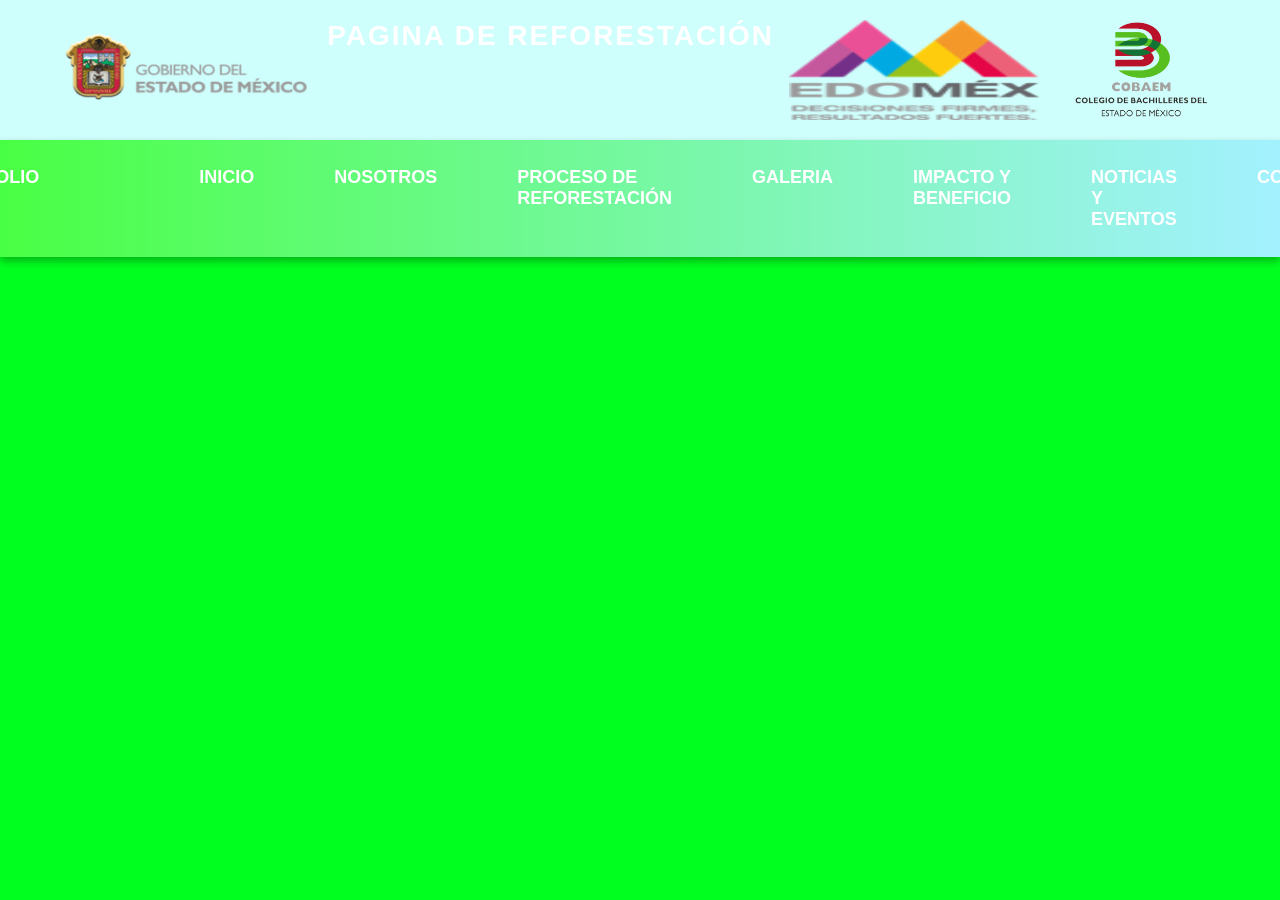
<file: reforestacion/index.html>
<!DOCTYPE html>
<html>
<head>
	<meta charset="utf-8">
	<meta name="viewport" content="width=device-width, initial-scale=1">
	<link rel="stylesheet" type= "text/css" href="estilos.css"> 
	<title>Eco Book</title>
</head>
<body>
	<header>
		<img src="img/Estado.png" width="250px">

		<span> Pagina de reforestación </span>
<img src="img/Edomex.png" width="250px">
<img src="img/Cobaem.png" alt="logo del portafolio">
		
	</header>
 
<div>
	

<!-- Barra de navegacion -->
<nav>
	<ul>
		<li><a href="/rodrifin/index.html">Portafolio</a></li>
		<li><a href= "portafolio/index.html"></a>
		<li><a href="pagina de inicio.html">Inicio</a></li>
		<li><a href="nosotros.html">Nosotros</a></li>
		<li><a href="procesodereforestacion.html">Proceso de reforestación</a> </li>
		<li><a href="galeria.html">Galeria</a></li>
		<li><a href="impactosybeneficios.html">Impacto y Beneficio</a></li>
		<li><a href="noticiasyeventos.html">Noticias y Eventos</a></li>
		<li><a href="contacto.html">Contacto</a></li>
    </ul>
</nav>

</body>
</html>
</file>
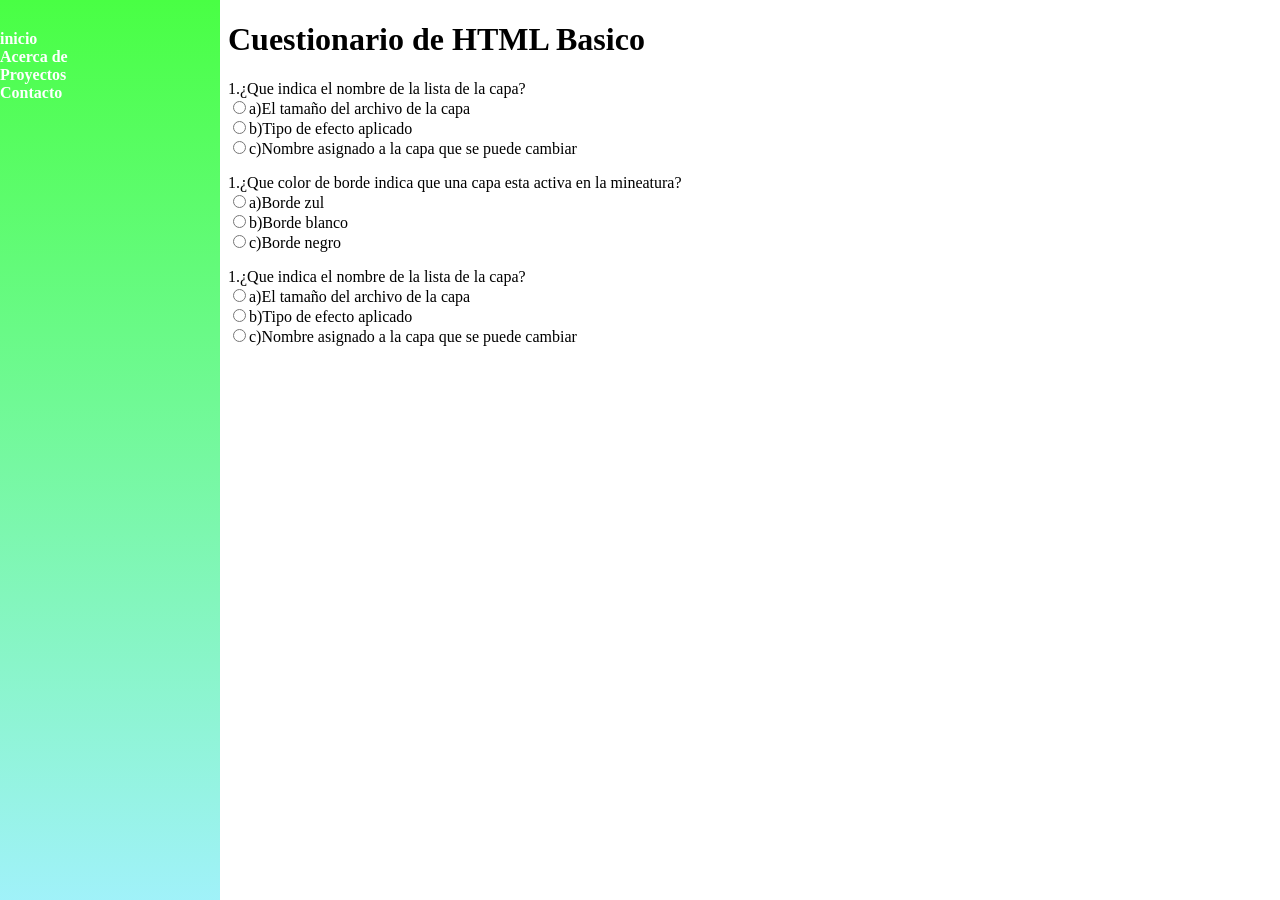
<file: cuestionario.html>
<!DOCTYPE html>
<html>
<head>
	<meta charset="utf-8">
	<meta name="viewport" content="width=device-width, initial-scale=1">
	<title>Cuestionario</title>
</head>
<!--Nav izquierdo-->
<nav>
	<ul> 
		<li><a href="inicio.html">inicio</a></li>
		<li><a href="#">Acerca de</a></li>
		<li><a href="#">Proyectos</a>
		<ul>
		<li><a href="#">Calificaciones</a></li>
		<li><a href="#">Directorio</a></li>
		<li><a href="#">Reforestación</a></li>
		<li><a href="cuestionario.html">Cuestionario</a></li>
		</ul></li>
		<li><a href="contacto.html">Contacto</a></li>
	</ul>
</nav>
<div class="contenido">
	<title>Mi portafolio 603A</title>
	<style type="text/css"></style>
	<link rel="stylesheet" type= "text/css" href="estilos.css"> 
</head>

<body>
<h1>Cuestionario de HTML Basico</h1>
<form action="#"method="post">
	<!pregunta 1-->
		<p> 1.¿Que indica el nombre de la lista de la capa?</br>
			<input type="radio" name="p1"value="a">a)El tamaño del archivo de la capa</br>
			<input type="radio" name="p1"value="b">b)Tipo de efecto aplicado</br>
			<input type="radio" name="p1"value="c">c)Nombre asignado a la capa que se puede cambiar</br>
    <!pregunta 2-->
		<p> 1.¿Que color de borde indica que una capa esta activa en la mineatura?</br>
			<input type="radio" name="p1"value="a">a)Borde zul</br>
			<input type="radio" name="p1"value="b">b)Borde blanco</br>
			<input type="radio" name="p1"value="c">c)Borde negro</br>
	<!pregunta 3-->
		<p> 1.¿Que indica el nombre de la lista de la capa?</br>
			<input type="radio" name="p1"value="a">a)El tamaño del archivo de la capa</br>
			<input type="radio" name="p1"value="b">b)Tipo de efecto aplicado</br>
			<input type="radio" name="p1"value="c">c)Nombre asignado a la capa que se puede cambiar</br>		

</body>
</html>
</file>
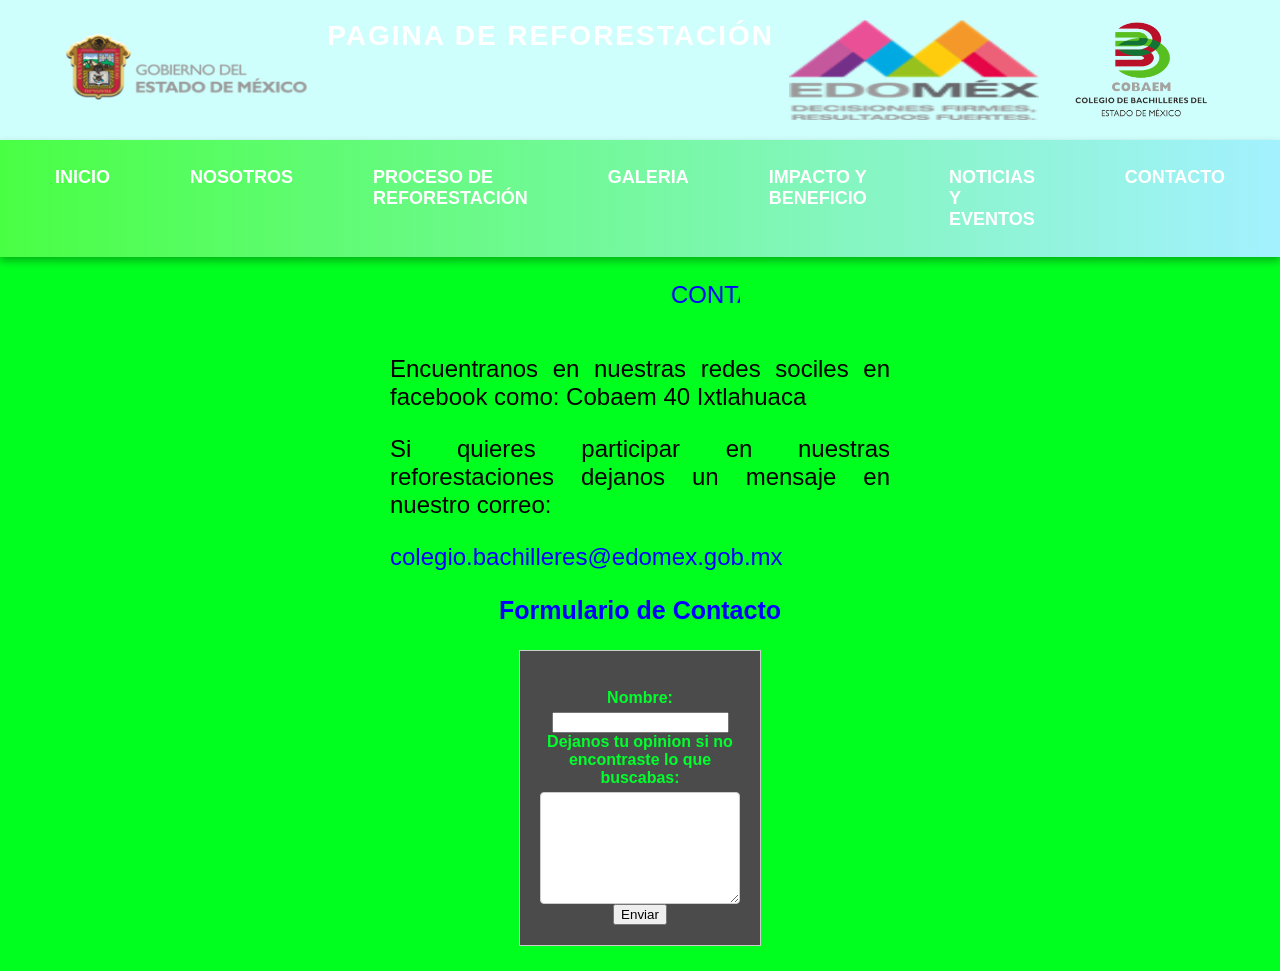
<file: reforestacion/contacto.html>
<html>
<head>
	<meta charset="utf-8">
	<meta name="viewport" content="width=device-width, initial-scale=1">
	<link rel="stylesheet" type= "text/css" href="estilos2.css"> 
	<title>Eco Book</title>
	<style>
		p{
			font-size: 1.5em;
			color: black;
		}
	</style>
</head>
<body>
<header>
		<img src="img/Estado.png" width="250px">

		<span> Pagina de reforestación </span>
<img src="img/Edomex.png" width="250px">
<img src="img/Cobaem.png" alt="logo del portafolio">
		
	</header>

	 
<!-- Barra de navegacion -->
<nav>
	<ul>
		<li><a href="pagina de inicio.html">Inicio</a></li>
		<li><a href="nosotros.html">Nosotros</a></li>
		<li><a href="procesodereforestacion.html">Proceso de reforestación</a> </li>
		<li><a href="galeria.html">Galeria</a></li>
		<li><a href="impactosybeneficios.html">Impacto y Beneficio</a></li>
		<li><a href="noticiasyeventos.html">Noticias y Eventos</a></li>
		<li><a href="index.html">Contacto</a></li>


</ul>
</nav>
<p style="color: blue; text-align: center;"style="font-size: 40px;">
<marquee direction="left" behavior="scroll" scrollamount="5" scrolldelay="100"width="200" height="50">CONTACTO</marquee></p>
 <center><p style="text-align: justify; width: 500px;color: black;"> Encuentranos en nuestras redes sociles en facebook como: Cobaem 40 Ixtlahuaca</p>
     <center><p style="text-align: justify; width: 500px;color: black;">Si quieres participar en nuestras reforestaciones dejanos un mensaje en nuestro correo:</p> 
     <center><p style="text-align: justify; width: 500px;color: blue;"> colegio.bachilleres@edomex.gob.mx</p> 

<title>Mi portafolio 603A</title>
	<style type="text/css"></style>
	<link rel="stylesheet" type= "text/css" href="estilos.css"> 
</head>
<h1>
	<style>
		p{
			font-size: 1.5em;
			color: black;
		}
	</style>

    <p style="color: blue; text-align: center;font-size: 25px;"> Formulario de Contacto</p>
  </h1>
  <form action="#" method="post">
  	<br>
    <label for="Nombre">Nombre:</label>
    <input type="Nombre" id="Nombre" name="Nombre" required>
  	<br>
    <label for="Mensaje"> Dejanos tu opinion si no encontraste lo que buscabas:</label>
    <textarea id="Mensaje" name="Mensaje" rows="5" required></textarea>
    <button type="Submit">Enviar</button>
  </form>

</body>
</html>
</body>
</html>
</file>
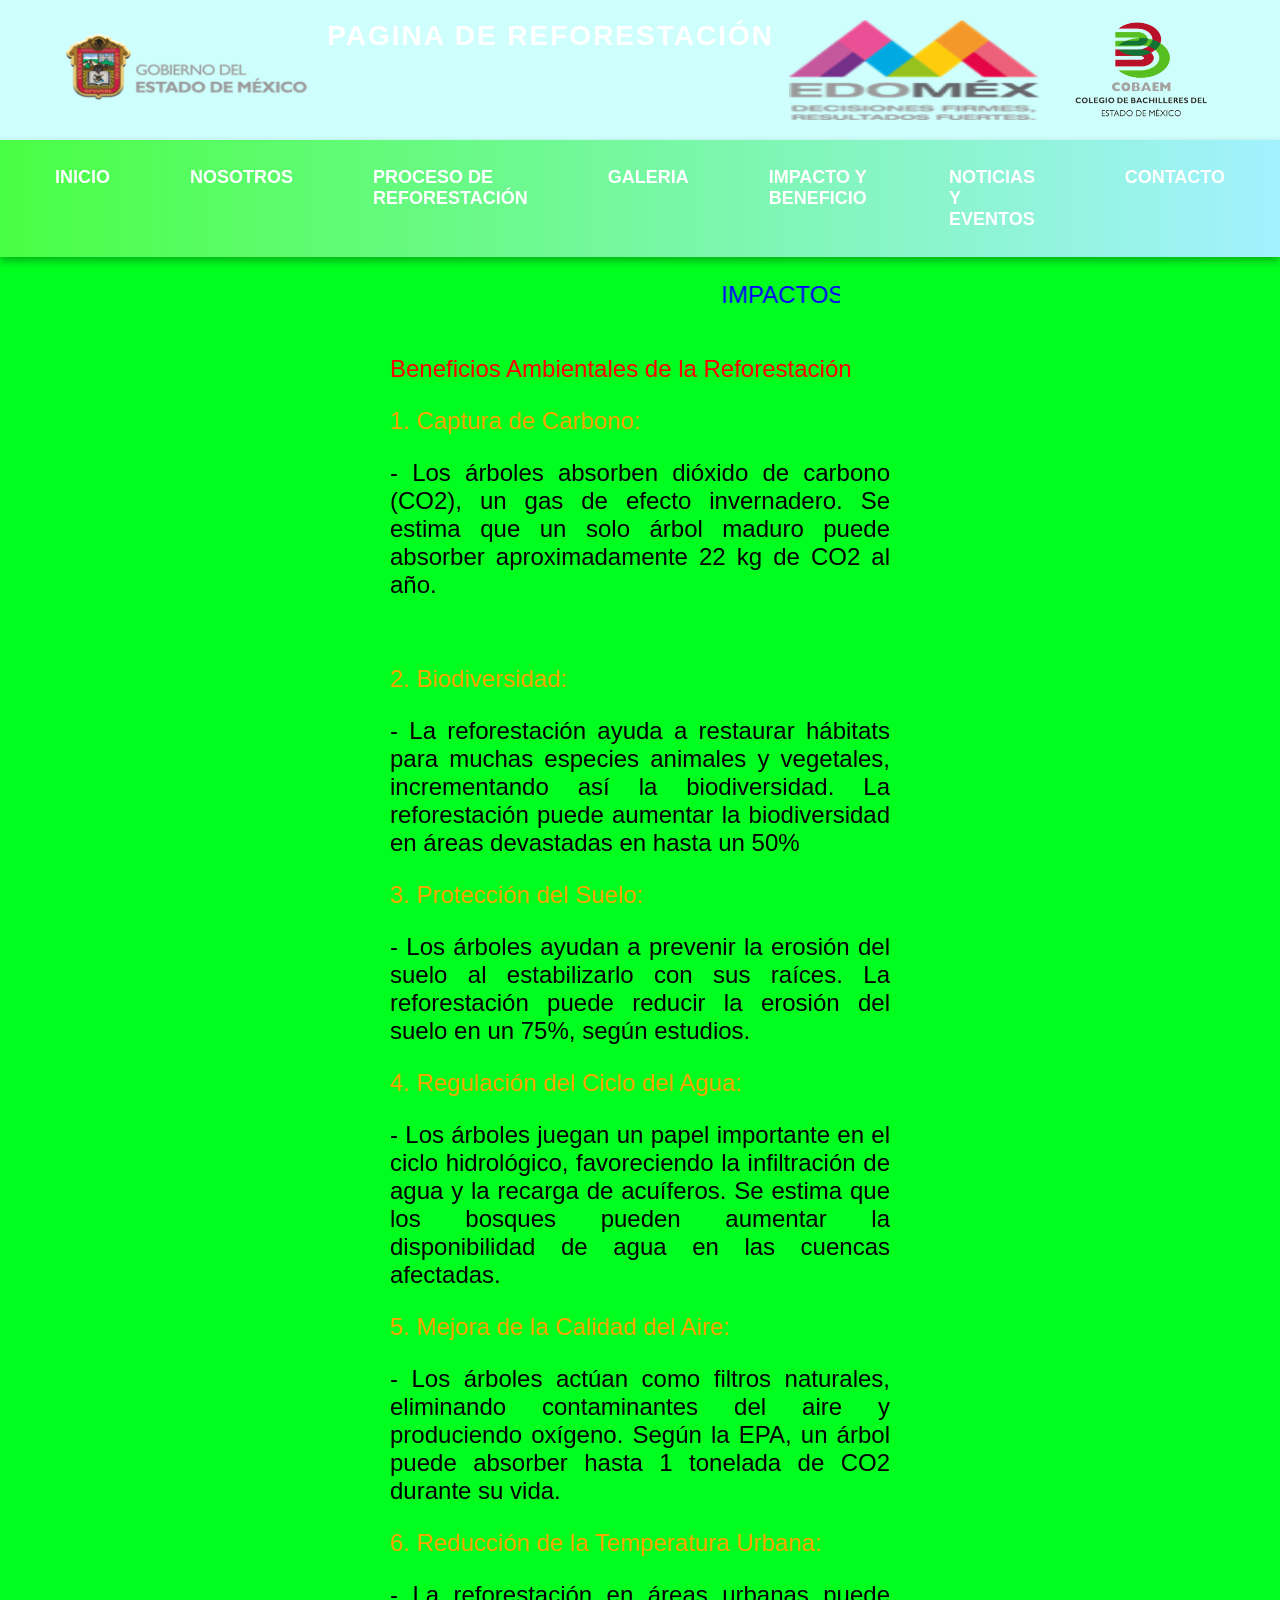
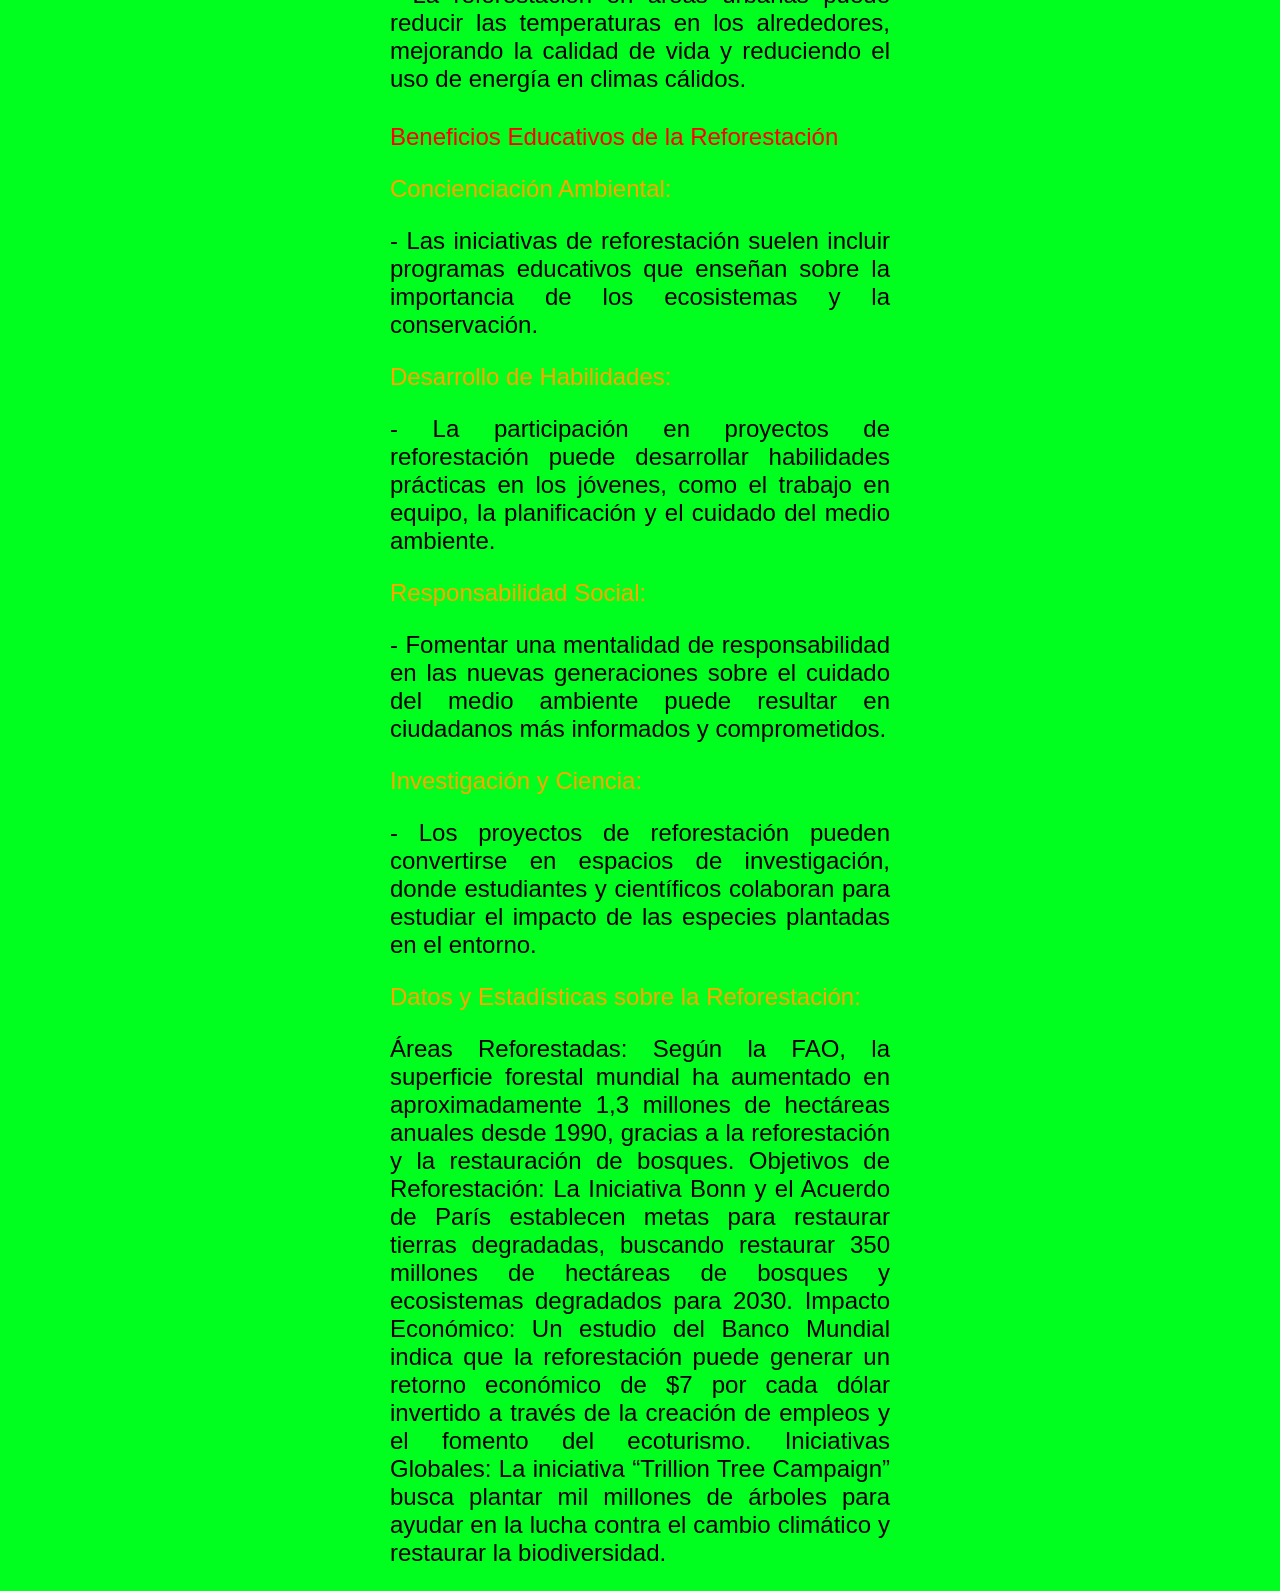
<file: reforestacion/impactosybeneficios.html>
<html>
<head>
	<meta charset="utf-8">
	<meta name="viewport" content="width=device-width, initial-scale=1">
	<link rel="stylesheet" type= "text/css" href="estilos.css"> 
	<title>Eco Book</title>
	<style>
		p{
			font-size: 1.5em;
			color: black;
		}
	</style>
	
</head>
<body>
<header>
		<img src="img/Estado.png" width="250px">

		<span> Pagina de reforestación </span>
<img src="img/Edomex.png" width="250px">
<img src="img/Cobaem.png" alt="logo del portafolio">
	
	</header>
	

<!-- Barra de navegacion -->
<nav>
	<ul>
	   <li><a href="pagina de inicio.html">Inicio</a></li>
		<li><a href="nosotros.html">Nosotros</a></li>
		<li><a href="procesodereforestacion.html">Proceso de reforestación</a> </li>
		<li><a href="galeria.html">Galeria</a></li>
		<li><a href="index.html">Impacto y Beneficio</a></li>
		<li><a href="noticiasyeventos.html">Noticias y Eventos</a></li>
		<li><a href="contacto.html">Contacto</a></li>

</ul>
</nav>

<p style="color: blue; text-align: center;"style="font-size: 40px;">
<marquee direction="left" behavior="scroll" scrollamount="15" scrolldelay="200"width="400" height="50">IMPACTOS Y BENEFICIOS</marquee></p>

 <center><p style="text-align: justify; width: 500px;color: red;">Beneficios Ambientales de la Reforestación</p>

<center><p style="text-align: justify; width: 500px;color: orange;"> 1. Captura de Carbono:</p>
    <center><p style="text-align: justify; width: 500px;color: black;">  - Los árboles absorben dióxido de carbono (CO2), un gas de efecto invernadero. Se estima que un solo árbol maduro puede absorber aproximadamente 22 kg de CO2 al año.</p>
<br>
 <center><p style="text-align: justify; width: 500px;color: orange;">2. Biodiversidad:</p>
     <center><p style="text-align: justify; width: 500px;color: black;"> - La reforestación ayuda a restaurar hábitats para muchas especies animales y vegetales, incrementando así la biodiversidad. La reforestación puede aumentar la biodiversidad en áreas devastadas en hasta un 50%</p>

 <center><p style="text-align: justify; width: 500px;color: orange;">3. Protección del Suelo:</p>
     <center><p style="text-align: justify; width: 500px;color: black;"> - Los árboles ayudan a prevenir la erosión del suelo al estabilizarlo con sus raíces. La reforestación puede reducir la erosión del suelo en un 75%, según estudios.</p>

 <center><p style="text-align: justify; width: 500px;color: orange;">4. Regulación del Ciclo del Agua:</p>
    <center><p style="text-align: justify; width: 500px;color: black;"> - Los árboles juegan un papel importante en el ciclo hidrológico, favoreciendo la infiltración de agua y la recarga de acuíferos. Se estima que los bosques pueden aumentar la disponibilidad de agua en las cuencas afectadas.</p>

 <center><p style="text-align: justify; width: 500px;color: orange;">5. Mejora de la Calidad del Aire:</p>
     <center><p style="text-align: justify; width: 500px;color: black;"> - Los árboles actúan como filtros naturales, eliminando contaminantes del aire y produciendo oxígeno. Según la EPA, un árbol puede absorber hasta 1 tonelada de CO2 durante su vida.</p>

 <center><p style="text-align: justify; width: 500px;color: orange;">6. Reducción de la Temperatura Urbana:</p>
     <center><p style="text-align: justify; width: 500px;color: black;">- La reforestación en áreas urbanas puede reducir las temperaturas en los alrededores, mejorando la calidad de vida y reduciendo el uso de energía en climas cálidos.</p>

<p style="font-size: 30px;"Este texto es mas grande>
  

<center><p style="text-align: justify; width: 500px;color: red;">Beneficios Educativos de la Reforestación</p>

 <center><p style="text-align: justify; width: 500px;color: orange;">Concienciación Ambiental:</p>
     <center><p style="text-align: justify; width: 500px;color: black;">- Las iniciativas de reforestación suelen incluir programas educativos que enseñan sobre la importancia de los ecosistemas y la conservación.</p>
   
 <center><p style="text-align: justify; width: 500px;color: orange;">Desarrollo de Habilidades:</p>
     <center><p style="text-align: justify; width: 500px;color: black;"> - La participación en proyectos de reforestación puede desarrollar habilidades prácticas en los jóvenes, como el trabajo en equipo, la planificación y el cuidado del medio ambiente.</p>

 <center><p style="text-align: justify; width: 500px;color: orange;">Responsabilidad Social:</p>
     <center><p style="text-align: justify; width: 500px;color: black;">- Fomentar una mentalidad de responsabilidad en las nuevas generaciones sobre el cuidado del medio ambiente puede resultar en ciudadanos más informados y comprometidos.</p>

<center><p style="text-align: justify; width: 500px;color: orange;">Investigación y Ciencia:</p>
     <center><p style="text-align: justify; width: 500px;color: black;"> - Los proyectos de reforestación pueden convertirse en espacios de investigación, donde estudiantes y científicos colaboran para estudiar el impacto de las especies plantadas en el entorno.</p>


 <center><p style="text-align: justify; width: 500px;color: orange;">Datos y Estadísticas sobre la Reforestación:</p>


  <center><p style="text-align: justify; width: 500px;color: black;"> Áreas Reforestadas: Según la FAO, la superficie forestal mundial ha aumentado en aproximadamente 1,3 millones de hectáreas anuales desde 1990, gracias a la reforestación y la restauración de bosques.
Objetivos de Reforestación: La Iniciativa Bonn y el Acuerdo de París establecen metas para restaurar tierras degradadas, buscando restaurar 350 millones de hectáreas de bosques y ecosistemas degradados para 2030.
Impacto Económico: Un estudio del Banco Mundial indica que la reforestación puede generar un retorno económico de $7 por cada dólar invertido a través de la creación de empleos y el fomento del ecoturismo.
Iniciativas Globales: La iniciativa “Trillion Tree Campaign” busca plantar mil millones de árboles para ayudar en la lucha contra el cambio climático y restaurar la biodiversidad.</p>

</body>
</html>
</file>
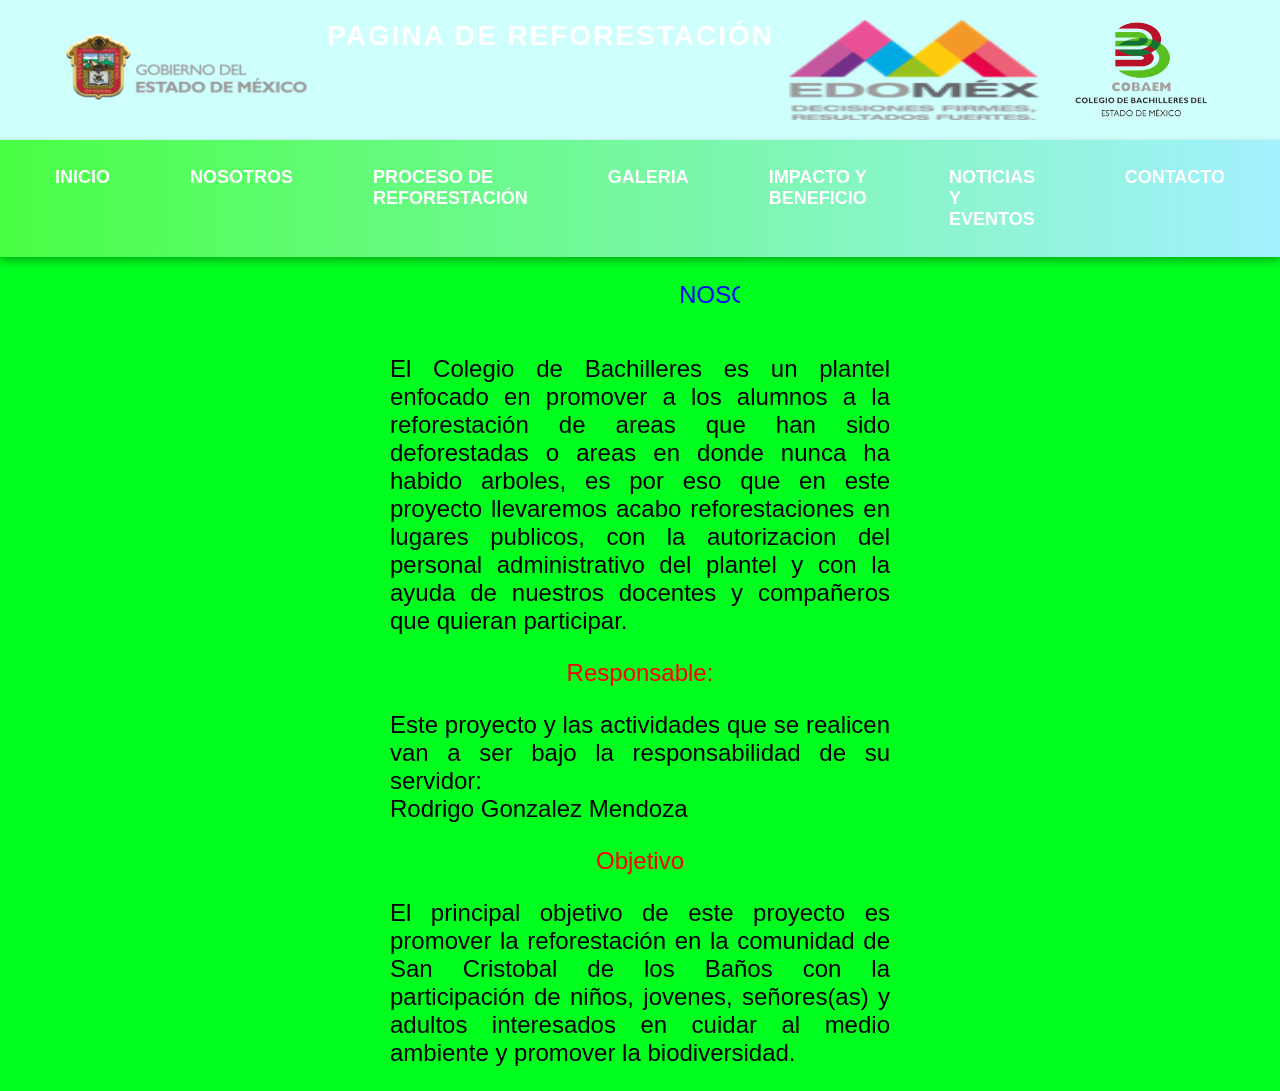
<file: reforestacion/nosotros.html>
<html>
<head>
	<meta charset="utf-8">
	<meta name="viewport" content="width=device-width, initial-scale=1">
	<link rel="stylesheet" type= "text/css" href="estilos.css"> 
	<title>Eco Book</title>
	<style>
		p{
			font-size: 1.5em;
			color: black;
		}
	</style>
	
</head>
<body>
<header>
		<img src="img/Estado.png" width="250px">

		<span> Pagina de reforestación </span>
<img src="img/Edomex.png" width="250px">
<img src="img/Cobaem.png" alt="logo del portafolio">
		
	</header>
	

<!-- Barra de navegacion -->
<nav>
	<ul>
		<li><a href="pagina de inicio.html">Inicio</a></li>
		<li><a href="index.html">Nosotros</a></li>
		<li><a href="procesodereforestacion.html">Proceso de reforestación</a> </li>
		<li><a href="galeria.html">Galeria</a></li>
		<li><a href="impactosybeneficios.html">Impacto y Beneficio</a></li>
		<li><a href="noticiasyeventos.html">Noticias y Eventos</a></li>
		<li><a href="contacto.html">Contacto</a></li>

</ul>
</nav>
<p style="color: blue; text-align: center;"style="font-size: 40px;">
<marquee direction="left" behavior="scroll" scrollamount="5" scrolldelay="100"width="200" height="50">NOSOTROS</marquee></p>

<center><p style="text-align: justify; width: 500px;"> 

	El Colegio de Bachilleres es un plantel enfocado en promover a los alumnos a la reforestación de areas que han sido deforestadas o areas en donde nunca ha habido arboles, es por eso que en este proyecto llevaremos acabo reforestaciones en lugares publicos, con la autorizacion del personal administrativo del plantel y con la ayuda de nuestros docentes y compañeros que quieran participar.</p>
	
<p style="color: red;"style="font-size: 40px;">Responsable:</p>
	<center><p style="text-align: justify; width: 500px;"> Este proyecto y las actividades que se realicen van a ser bajo la responsabilidad de su servidor: 
		<br>
	Rodrigo Gonzalez Mendoza
	</p>
	
<p style="color: red;"style="font-size: 40px;"> Objetivo</p>
	<center><p style="text-align: justify; width: 500px;"> El principal objetivo de este proyecto es promover la reforestación en la comunidad de San Cristobal de los Baños con la participación de niños, jovenes, señores(as) y adultos interesados en cuidar al medio ambiente y promover la biodiversidad.</p>


	</body>
</html>
</file>
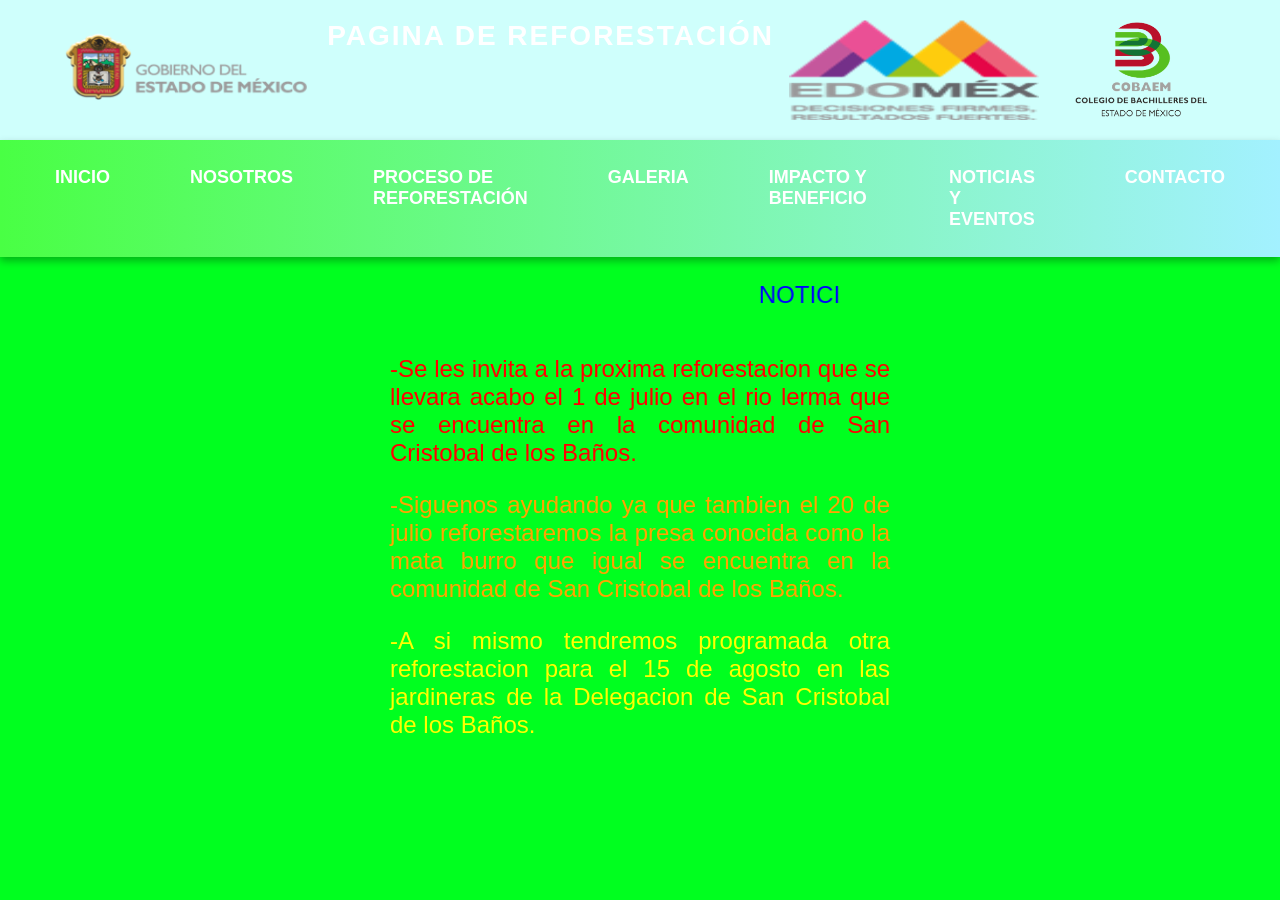
<file: reforestacion/noticiasyeventos.html>
<html>
<head>
	<meta charset="utf-8">
	<meta name="viewport" content="width=device-width, initial-scale=1">
	<link rel="stylesheet" type= "text/css" href="estilos.css"> 
	<title>Eco Book</title>
	<style>
		p{
			font-size: 1.5em;
			color: black;
		}
	</style>
	
</head>
<body>
<header>
		<img src="img/Estado.png" width="250px">

		<span> Pagina de reforestación </span>
<img src="img/Edomex.png" width="250px">
<img src="img/Cobaem.png" alt="logo del portafolio">
		
	</header>
	

<!-- Barra de navegacion -->
<nav>
	<ul>
		<li><a href="pagina de inicio.html">Inicio</a></li>
		<li><a href="nosotros.html">Nosotros</a></li>
		<li><a href="procesodereforestacion.html">Proceso de reforestación</a> </li>
		<li><a href="galeria.html">Galeria</a></li>
		<li><a href="impactosybeneficios.html">Impacto y Beneficio</a></li>
		<li><a href="index.html">Noticias y Eventos</a></li>
		<li><a href="contacto.html">Contacto</a></li>


</ul>
</nav>
<p style="color: blue; text-align: center;"style="font-size: 40px;">
<marquee direction="left" behavior="scroll" scrollamount="15" scrolldelay="200"width="400" height="50">NOTICIAS Y EVENTOS</marquee></p>

   <center><p style="text-align: justify; width: 500px;color: red;">
 	 -Se les invita a la proxima reforestacion que se llevara acabo el 1 de julio en el rio lerma que se encuentra en la comunidad de San Cristobal de los Baños.</p>

 
 	<center><p style="text-align: justify; width: 500px;color: orange;">
 	 -Siguenos ayudando ya que tambien el 20 de julio reforestaremos la presa conocida como la mata burro que igual se encuentra en la comunidad de San Cristobal de los Baños.</p>

   <center><p style="text-align: justify; width: 500px; color: yellow;">
    -A si mismo tendremos programada otra reforestacion para el 15 de agosto en las jardineras de la Delegacion de San Cristobal de los Baños.</p>





</body>
</html>
</file>
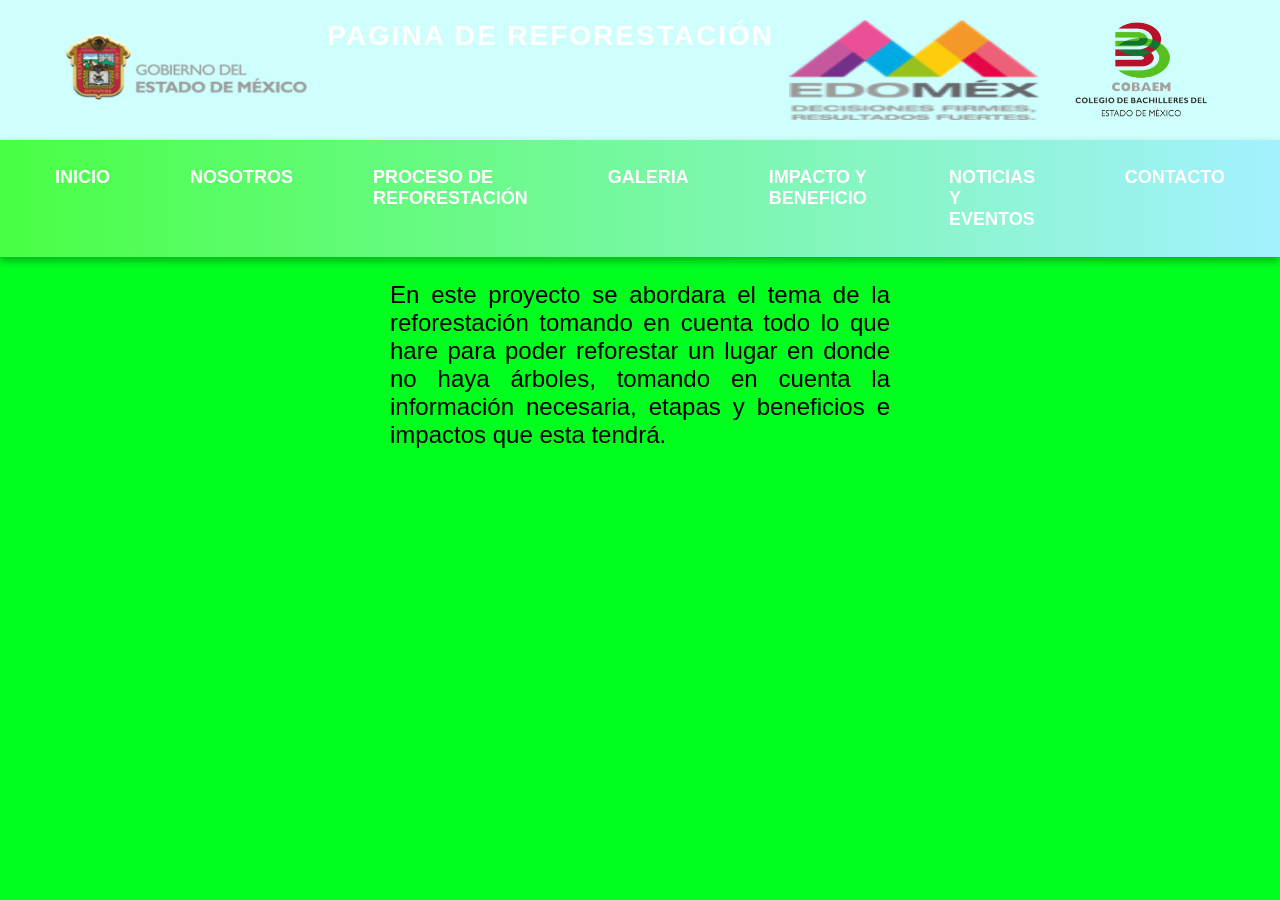
<file: reforestacion/pagina de inicio.html>
<!DOCTYPE html>
<html>
<head>
	<meta charset="utf-8">
	<meta name="viewport" content="width=device-width, initial-scale=1">
	<link rel="stylesheet" type= "text/css" href="estilos.css"> 
	<title>Eco Book</title>
	<style>
		p{
			font-size: 1.5em;
			color: black;
		}
	</style>
</head>
<body>
<header>
		<img src="img/Estado.png" width="250px">

		<span> Pagina de reforestación </span>
<img src="img/Edomex.png" width="250px">
<img src="img/Cobaem.png" alt="logo del portafolio">
		
	</header>	

<!-- Barra de navegacion -->
<nav>
	<ul>
		<li><a href="index.html">Inicio</a></li>
		<li><a href="nosotros.html">Nosotros</a></li>
		<li><a href="procesodereforestacion.html">Proceso de reforestación</a> </li>
		<li><a href="galeria.html">Galeria</a></li>
		<li><a href="impactosybeneficios.html">Impacto y Beneficio</a></li>
		<li><a href="noticiasyeventos.html">Noticias y Eventos</a></li>
		<li><a href="contacto.html">Contacto</a></li>
</ul>
</nav>


   <p style="color: black;"style="font-size: 40px;"> 
   <center><p style="text-align: justify; width: 500px;">En este proyecto se abordara el tema de la reforestación tomando en cuenta todo lo que hare para poder reforestar un lugar en donde no haya árboles, tomando en cuenta la información necesaria, etapas y beneficios e impactos que esta tendrá.</p>
   </p>
  
</div>

</body>
</html>
</file>
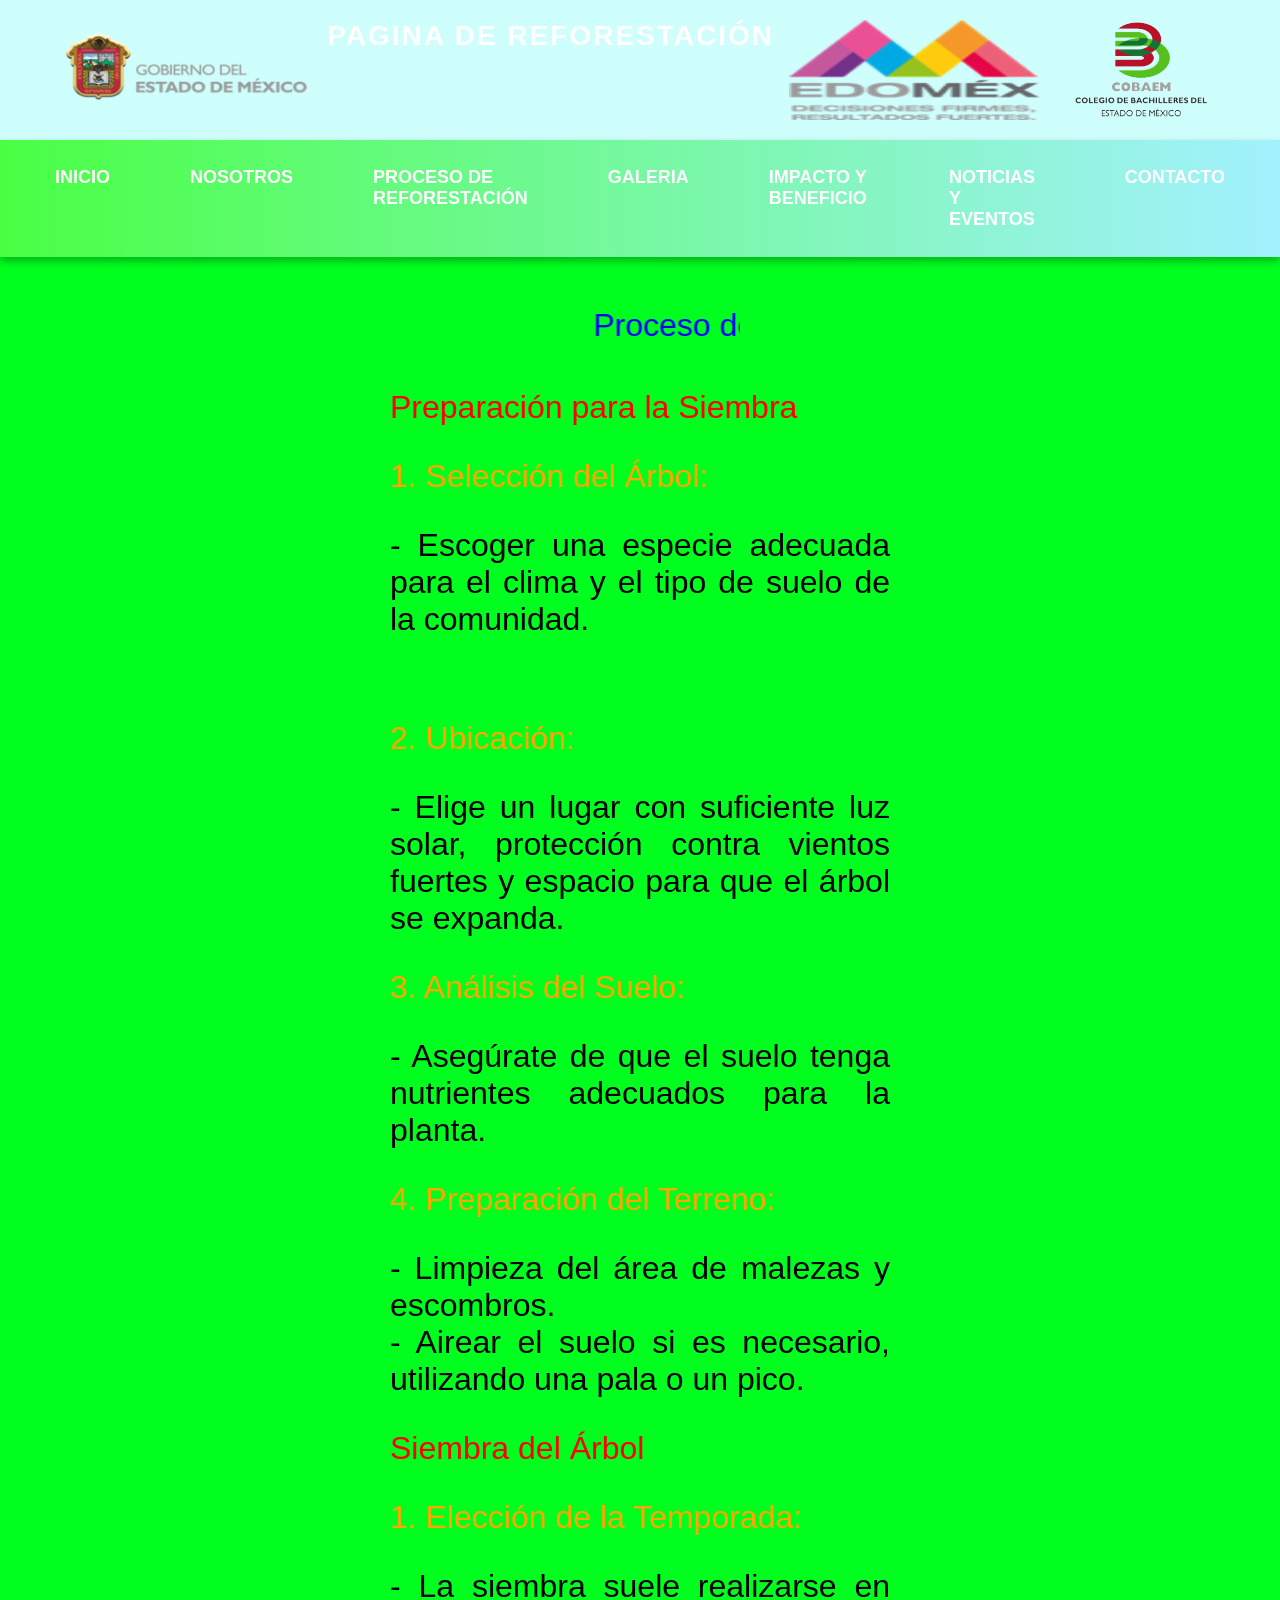
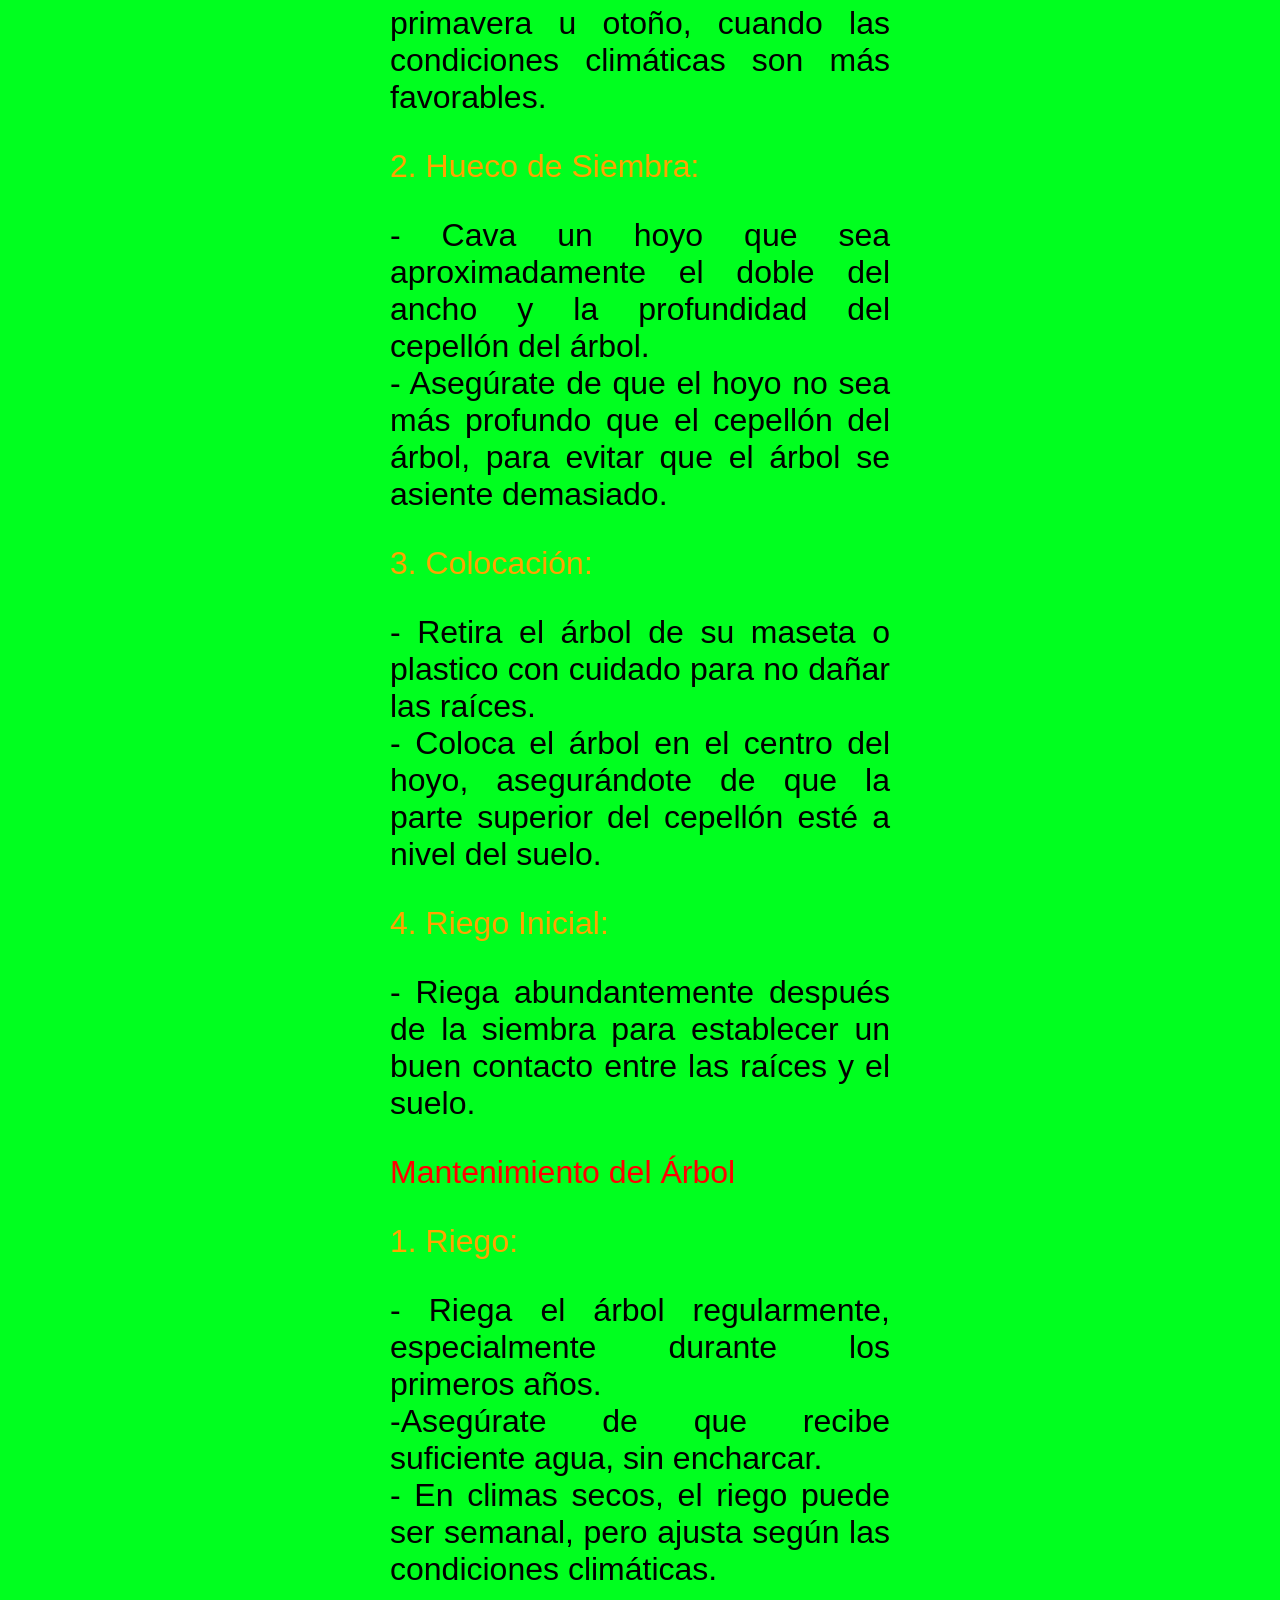
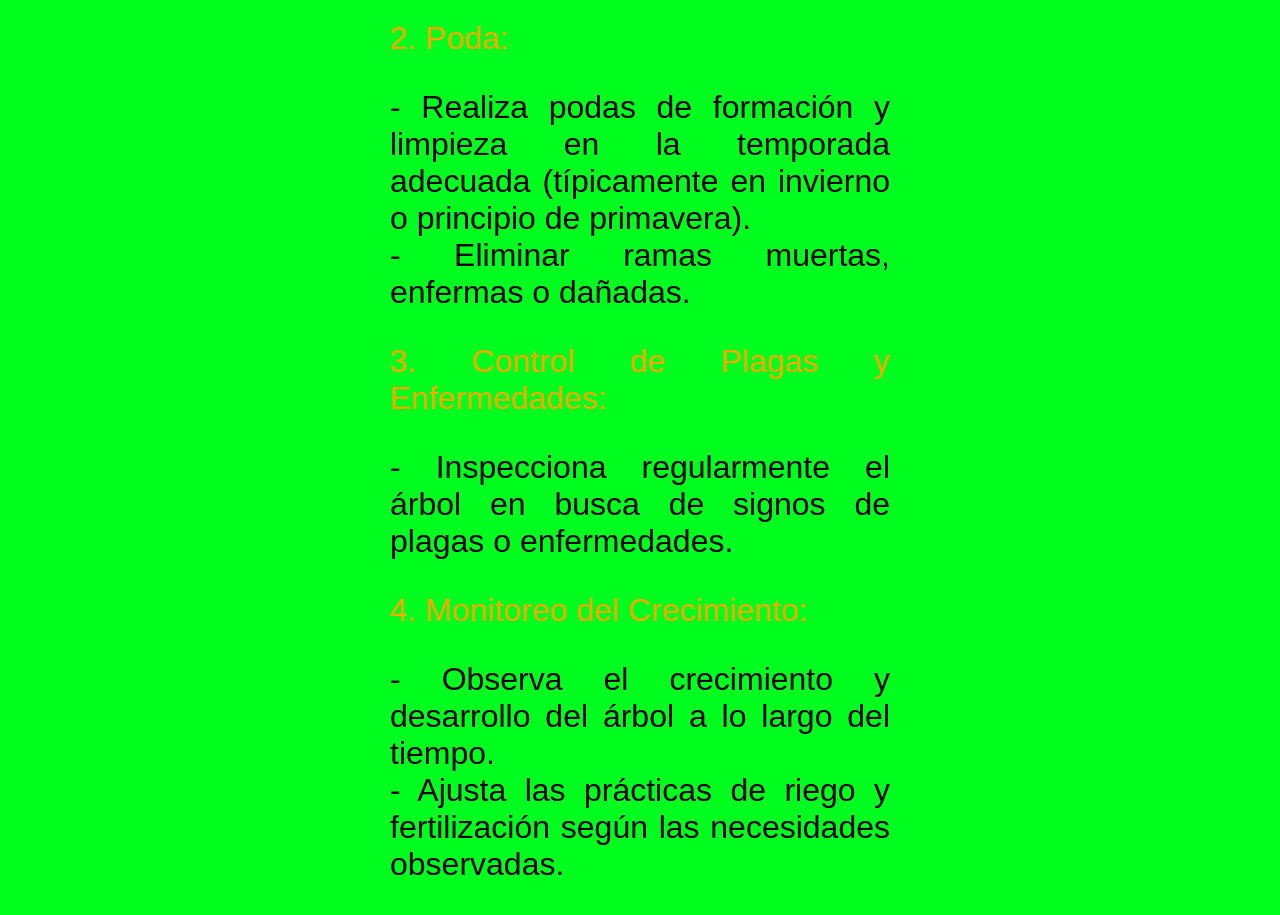
<file: reforestacion/procesodereforestacion.html>
<html>
<head>
	<meta charset="utf-8">
	<meta name="viewport" content="width=device-width, initial-scale=1">
	<link rel="stylesheet" type= "text/css" href="estilos.css"> 
	<title>Eco Book</title>
	<style>
		p{
			font-size: 2em;
			color: black;
		}
	</style>
	
</head>
<body>
<header>
		<img src="img/Estado.png" width="250px">
		<span> Pagina de reforestación </span>
<img src="img/Edomex.png" width="250px">
<img src="img/Cobaem.png" alt="logo del portafolio">
			</header>

<!-- Barra de navegacion -->
<nav>
	<ul>
		<li><a href="pagina de inicio.html">Inicio</a></li>
		<li><a href="Nosotros.html">Nosotros</a></li>
		<li><a href="index.html">Proceso de reforestación</a> </li>
		<li><a href="galeria.html">Galeria</a></li>
		<li><a href="impactosybeneficios.html">Impacto y Beneficio</a></li>
		<li><a href="noticiasyeventos.html">Noticias y Eventos</a></li>
		<li><a href="contacto.html">Contacto</a></li>

</ul>
</nav>
<br>

	 <center><p style="text-align: justify; width: 500px;color: blue;">
	 	<marquee direction="left" behavior="scroll" scrollamount="20" scrolldelay="250"width="350" height="50">Proceso de Reforestacion</marquee></p></p>


  <center><p style="text-align: justify; width: 500px;color: red;">Preparación para la Siembra</p>

 <center><p style="text-align: justify; width: 500px;color: orange;"> 1. Selección del Árbol:</p>
   <center><p style="text-align: justify; width: 500px;color: black;">- Escoger una especie adecuada para el clima y el tipo de suelo de la comunidad.</p>
<br>
 <center><p style="text-align: justify; width: 500px;color: orange;"> 2. Ubicación:</p>
  <center><p style="text-align: justify; width: 500px;color: black;">- Elige un lugar con suficiente luz solar, protección contra vientos fuertes y espacio para que el árbol se expanda.</p>

<center><p style="text-align: justify; width: 500px;color: orange;"> 3. Análisis del Suelo:</p>
    <center><p style="text-align: justify; width: 500px;color: black;">- Asegúrate de que el suelo tenga nutrientes adecuados para la planta.</p>

 <center><p style="text-align: justify; width: 500px;color: orange;"> 4. Preparación del Terreno:</p>
   <center><p style="text-align: justify; width: 500px;color: black;">- Limpieza del área de malezas y escombros.
   <br>- Airear el suelo si es necesario, utilizando una pala o un pico.</p>

<center><p style="text-align: justify; width: 500px;color: red;">Siembra del Árbol</p>

 <center><p style="text-align: justify; width: 500px;color: orange;">1. Elección de la Temporada:</p>
   <center><p style="text-align: justify; width: 500px;color: black;">- La siembra suele realizarse en primavera u otoño, cuando las condiciones climáticas son más favorables.</p>

 <center><p style="text-align: justify; width: 500px;color: orange;"> 2. Hueco de Siembra:</p>
   <center><p style="text-align: justify; width: 500px;color: black;">- Cava un hoyo que sea aproximadamente el doble del ancho y la profundidad del cepellón del árbol.
   <br>- Asegúrate de que el hoyo no sea más profundo que el cepellón del árbol, para evitar que el árbol se asiente demasiado.</p>

 <center><p style="text-align: justify; width: 500px;color: orange;"> 3. Colocación:</p>
    <center><p style="text-align: justify; width: 500px;color: black;">- Retira el árbol de su maseta o plastico con cuidado para no dañar las raíces.
   <br>- Coloca el árbol en el centro del hoyo, asegurándote de que la parte superior del cepellón esté a nivel del suelo.</p>

 <center><p style="text-align: justify; width: 500px;color: orange;"> 4. Riego Inicial:</p>
    <center><p style="text-align: justify; width: 500px;color: black;">- Riega abundantemente después de la siembra para establecer un buen contacto entre las raíces y el suelo.</p>

 <center><p style="text-align: justify; width: 500px;color: red;">Mantenimiento del Árbol</p>

 <center><p style="text-align: justify; width: 500px;color: orange;"> 1. Riego:</p>
   <center><p style="text-align: justify; width: 500px;color: black;">- Riega el árbol regularmente, especialmente durante los primeros años. 
   	<br>-Asegúrate de que recibe suficiente agua, sin encharcar.
   <br>- En climas secos, el riego puede ser semanal, pero ajusta según las condiciones climáticas.</p>

 <center><p style="text-align: justify; width: 500px;color: orange;"> 2. Poda:</p>
    <center><p style="text-align: justify; width: 500px;color: black;">- Realiza podas de formación y limpieza en la temporada adecuada (típicamente en invierno o principio de primavera).
   <br>- Eliminar ramas muertas, enfermas o dañadas.</p>

 <center><p style="text-align: justify; width: 500px;color: orange;"> 3. Control de Plagas y Enfermedades:</p>
   <center><p style="text-align: justify; width: 500px;color: black;">- Inspecciona regularmente el árbol en busca de signos de plagas o enfermedades.</p>

 <center><p style="text-align: justify; width: 500px;color: orange;">4. Monitoreo del Crecimiento:</p>
    <center><p style="text-align: justify; width: 500px;color: black;">- Observa el crecimiento y desarrollo del árbol a lo largo del tiempo.
   <br>- Ajusta las prácticas de riego y fertilización según las necesidades observadas.</p>


	</body>
</html>
</file>
<file: reforestacion/estilos.css>
/*Estilos generales d la pagina*/
body{font-family:Arial, sans-serif;
margin:0;
padding:0;
background-color:#00ff1f;
text-aling:center;
color:#0d47a1;
}

/*Estilos para la cabecera*/
header{
	background-color:#cffffc;
    color:white;
    padding:20px; 
    font-size:28px;
    font-weight:bold;
    text-transform:uppercase;
    letter-spacing:2px;
    display:flex;
    aling-items:center;
    justify-content:center;
    gap:15px;
}
header img{
	height:100px;
}
header span{
	color black;
}
/*Estilos para la barra de navegacion*/

nav{
    background: linear-gradient(90deg, #49ff44, #a3f1ff);
    padding: 15px;
    box-shadow: 0 4px 8px rgba(0, 0, 0, 0.3);
}
ul{
    list-style: none;
    margin: 0;
    padding: 0;
    display: flex;
    justify-content: center;
}
li{
    position: relative;
    margin: 0 15px;
}
a{
    text-decoration: none;
    color: white;
    padding: 12px 25px;
    display:block;
    font-size: 18px;
    font-weight: bold;
    text-transform: uppercase;
    transition: all 0.3s ease-in-out;
    border-radius: 8px;
}
a:hover{
    background-color: #5ffeff;
    color: #0d47a1;
    transform: scale(1.1);
}
.submenu{
    display: none;
    position: absolute;
    top: 100%;
    left: 0;
    background-color: #5ffeff;
    min-width: 180px;
    box-shadow: 0 4px 8px rgba(0, 0, 0, 0.3);
    border-radius: 8px;
    overflow: hidden;
}
.submenu a {
    padding: 12px;
    font-size: 16px;
    transition: all 0.3s ease-in-out;
    color: #0d47a1;
}
.submenu a:hover {
    background-color: #ffeb3b;
    color: #0d47a1;
}
li:hover .submenu{
    display: block;
}

/*Estilos para la seleccion de imagenes con cuadros de texto*/
.image-container {
    display: flex;
    justify-content: center;
    gap: 20px;
    margin: 20px;
}
.image-box{
    width: 45%;
    border-radius: 10px;
    box-shadow: 0 4px 8px rgba(0, 0, 0, 0.3);
    background-color: white;
    text-align: center;
    padding: 10px;
}
.image-box img {
    width: 100%;
    border-radius: 10px;
}
.text-box {
    margin-top: 10px;
    background-color: #6B8E23;
    padding: 10px;
    border-radius: 8px;
    font-size: 18px;
    color: #0d47a1;
    font-weight: bold;
}
</file>
<file: estilos.css>
<style>
    body{
     	margin: 0;
   	    font-family:´segoe UI´, sans-serif;
    	display: flex;
    }

    /*NAV(izquierda)*/
    nav{
    	width: 220px;
    	min-height: 100vh;
    	background: linear-gradient(to bottom,#49ff44,#a3f1ff);
    	color: white;
    	padding-top: 30px;
    	position: fixed;
    	left: 0;
    	top: 0;
    }

    nav ul {
    	list-style: none;
    	padding: 0;
    	margin: 0;
    }

    nav ul li {
    	position: relative;
    }

    nav ul li a {
    	display: block;
    	padding: 15px 20 px;
    	color: white;
    	text-decoration: none;
    	font-weight: bold;
    	transition: background 0.3s;
    }

    nav ul li a:hover {
    	background-color: rgba(255, 255, 255, 0.1);
    }

    /*Submenu*/
    nav ul li ul {
    	display: none;
    	background-color: #174f36;
    }

    nav ul li:hover ul{
    	display: block;
    }

    nav ul li ul li a {
    	padding-left: 30px;
    	font-weight: normal;
    }

    /*CONTENIDO*/
    .contenido{
    	margin-left: 220px;
    	width: calc(100% - 220px);
    }

    header {
    	background: linear-gradient(to right, #49ff44, #a3f1ff);
    	color: white;
    	padding: 20px;
    	text-align: center;
    	display: flex;
    	align-items: center;
    	justify-content: center;
    	gap: 20px;
    	flex-wrap: wrap;
    }

    header img{
    	width: 100px;
    	height: 100px;
    	border-radius: 50%;
    	border: 3px solid white;
    	box-shadow: 0 0 10px rgba(0, 0, 0, 0.3);
    }

    header .titulo{
        text-align:left;
    }

    main {
    	display: flex;
    	flex-wrap: wrap;
    	padding: 20px;
    }

    article{
    	flex: 2;
    	background-color: white;
    	margin: 10px;
    	padding: 20px;
    	box-shadow: 0 0 10px rgba(0, 0, 0, 0.1);
    }

    section{
    	background-color: #fff;
    	padding: 15px;
    	margin-top: 20px;
    	border-left: 5px solid #6b0f1a;
    }

    aside{
        flex: 1;
        background-color: #eaeaea;
        margin: 10px;
        padding: 15px;
        box-shadow: 0 0 5px rgba(0, 0, 0, 0.1);
    }

    footer{
        background: linear-gradient(to right, #49ff44, #a3f1ff);
        color: white;
        text-align: center;
        padding: 20px 0;
        margin-top: 40px;
    }

    footer h3{
        margin: 0;
        font-size: 1.1em;
    }

    footer p{
        margin: 5px 0 0 0;
        font-size: 0,9em;
    }
</style>
</file>
<file: reforestacion/estilos2.css>
body {
    font-family: Arial, sans-serif;
    background-color: #e5ff53;
    margin: 0;
    padding: 0;
}

.container {
    width: 80%;
    max-width: 400px;
    margin: 50px auto;
    padding: 20px;
    background: #FFEB12;
    box-shadow: 0 0 10px rgba(0, 0, 0, 0.1);
    border-radius: 8px;
}

h1 {
    text-align: center;
    color: #000000;
}

.form-group {
    margin-bottom: 15px;
}

label {
    display: block;
    margin-bottom: 5px;
    color: #00ff2c;
}

input[type="text"],
input[type="email"],
textarea {
    width: 100%;
    padding: 10px;
    border: 1px solid #ccc;
    border-radius: 4px;
    font-size: 16px;
}

input[type="text"]:focus,
input[type="email"]:focus,
textarea:focus {
    border-color: #ffeb12;
    outline: none;
}

.btn {
    width: 100%;
    padding: 10px;
    background: #FFEB12;
    color: blue;
    border: none;
    border-radius: 4px;
    font-size: 16px;
    cursor: pointer;
}

.btn:hover {
    background: #ffeb12;
}
/* Estilos para el formulario */
form {
  background-color: #4b4b4b;
  color: #333;
  border: 1px solid #ccc;
  padding: 20px;
  width: 200px; /* Ajusta el ancho según tus necesidades */
  margin: 20px auto; /* Centra el formulario en la página */
}

/* Estilos para los inputs */
input[type="text"],
input[type="email"] {
  width: 100%;
  padding: 8px;
  margin-bottom: 15px; /* Espacio entre los inputs */
  box-sizing: border-box; /* Incluye el padding y el borde en el ancho total */
  border: 1px solid #ddd;
  border-radius: 4px;
}

/* Estilos para el botón */
input[type="submit"] {
  background-color: #ff2a00;
  color: white;
  padding: 10px 20px;
  border: none;
  cursor: pointer;
  border-radius: 4px;
}

input[type="submit"]:hover {
  background-color: #ff27c6;
}

/* Estilos para los labels */
label {
  display: block;
  margin-bottom: 5px;
  font-weight: bold;
}

fieldset {
  padding: 20px;
  border: none;
}

legend {
  font-weight: bold;
}
</file>
